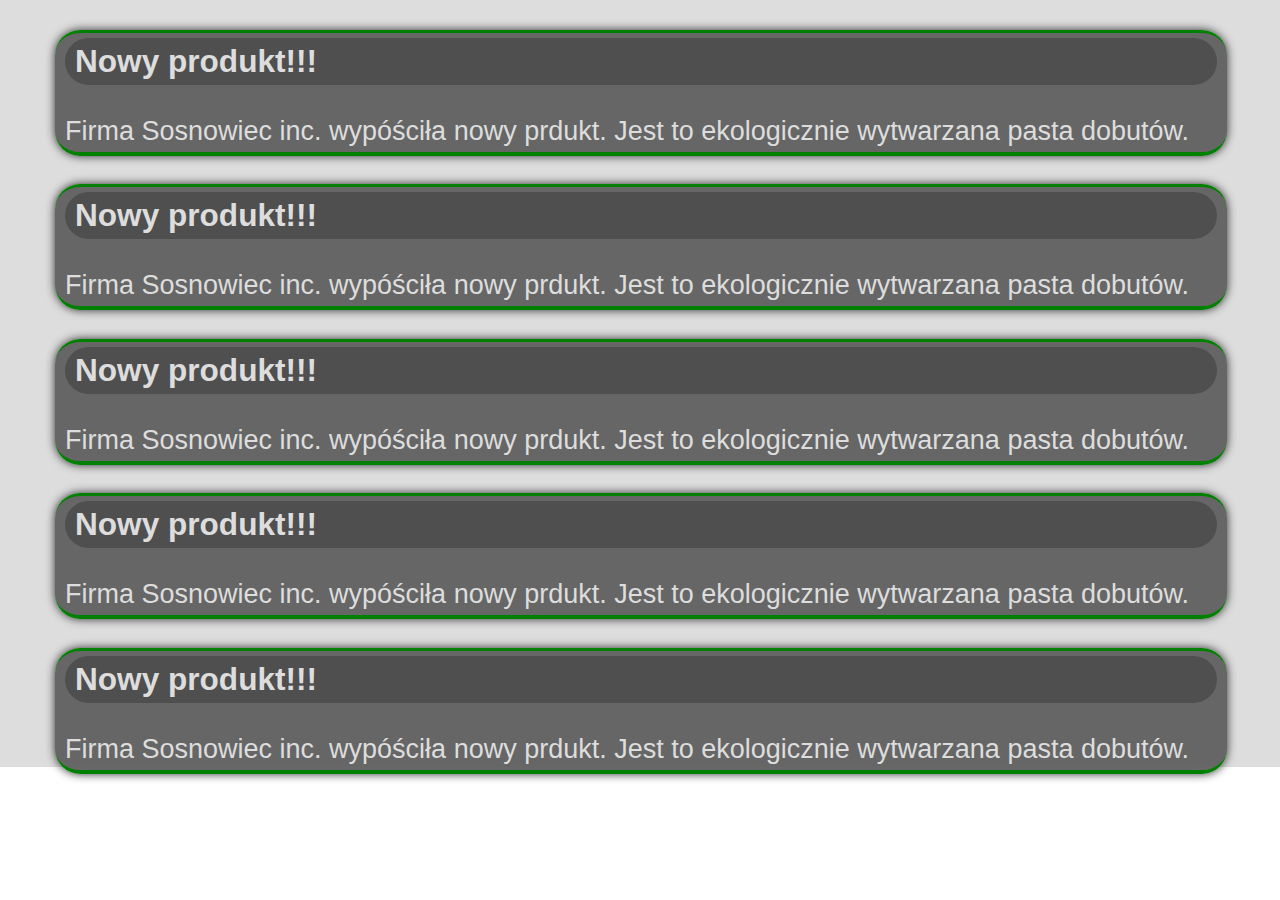
<file: posts.html>
<!DOCTYPE html>
<html lang="en">
<head>
    <meta charset="UTF-8">
    <title>Title</title>
    <link rel="stylesheet" href="news.css" type="text/css">
</head>
<body>
<section id="News2">
    <article class="post">
        <H3>Nowy produkt!!!</H3>
        <p><br>Firma Sosnowiec inc. wypóściła nowy prdukt. Jest to ekologicznie wytwarzana pasta dobutów. </p>
    </article>
    <article class="post">
        <H3>Nowy produkt!!!</H3>
        <p><br>Firma Sosnowiec inc. wypóściła nowy prdukt. Jest to ekologicznie wytwarzana pasta dobutów. </p>
    </article>
    <article class="post">
        <H3>Nowy produkt!!!</H3>
        <p><br>Firma Sosnowiec inc. wypóściła nowy prdukt. Jest to ekologicznie wytwarzana pasta dobutów. </p>
    </article>
    <article class="post">
        <H3>Nowy produkt!!!</H3>
        <p><br>Firma Sosnowiec inc. wypóściła nowy prdukt. Jest to ekologicznie wytwarzana pasta dobutów. </p>
    </article>
    <article class="post">
        <H3>Nowy produkt!!!</H3>
        <p><br>Firma Sosnowiec inc. wypóściła nowy prdukt. Jest to ekologicznie wytwarzana pasta dobutów. </p>
    </article>
</section>
</body>
</html>
</file>
<file: news.css>
* {
    margin: 0;
}
header {
    background-color: #24791c;
    width: 100vw;
    height: 5vh;
}
#logo {
    width: 5.5ex;
    height: 5.5ex;
}
#News {
    display: block;
    visibility: initial;
    width: 100vw;
    height: 85vh;
    background-color: #ddd;
    align-content: center;
    padding: 1px;
}
#News2 {
    display: block;
    visibility: initial;
    width: 100vw;
    height: 85vh;
    background-color: #ddd;
    align-content: center;
    padding: 1px;

}
.post{
    background-color: rgba(93, 93, 93, 0.93);
    width: 90vw;
    margin: 2ex auto;
    padding: 5px 10px 5px 10px;
    font-size: 3vh;
    color: #dddddd;
    font-family: sans-serif;
    border-bottom: 4px green solid;
    border-radius: 25px;
    display: block;
    border-top: 3px green solid;
    box-shadow: 0px 0px 10px #2d2d2d;


}
.post H3{
    background-color: #4f4f4f;
    border-radius: 25px;
    padding: 5px 10px 5px 10px;

}

#bottombar {
    background-color: #eee;
    width: 100vw;
    height: 10vh;
    margin: 0;
}
.menu {
    list-style: none;
    display: inline-block;
    align-items: center;
    padding: 0;

}
li {
    display: inline-flex;
    align-items: center;
    height: 10vh;
    width: 32vw;
    margin: auto;
    cursor: pointer;
    border-radius: 5vw;

    transition: background-color 0.3s;
}
li:hover {
    background-color: darkgray;
}
#menu1 {
    width: 8ex;
    height: 8ex;
    margin-left: auto;
}
#menu2 {
    margin-right: auto;
    margin-left: auto;
    width: 8ex;
    height: 8ex;
}
#menu3 {
    width: 8ex;
    height: 8ex;
    margin-right: auto;
}
</file>
